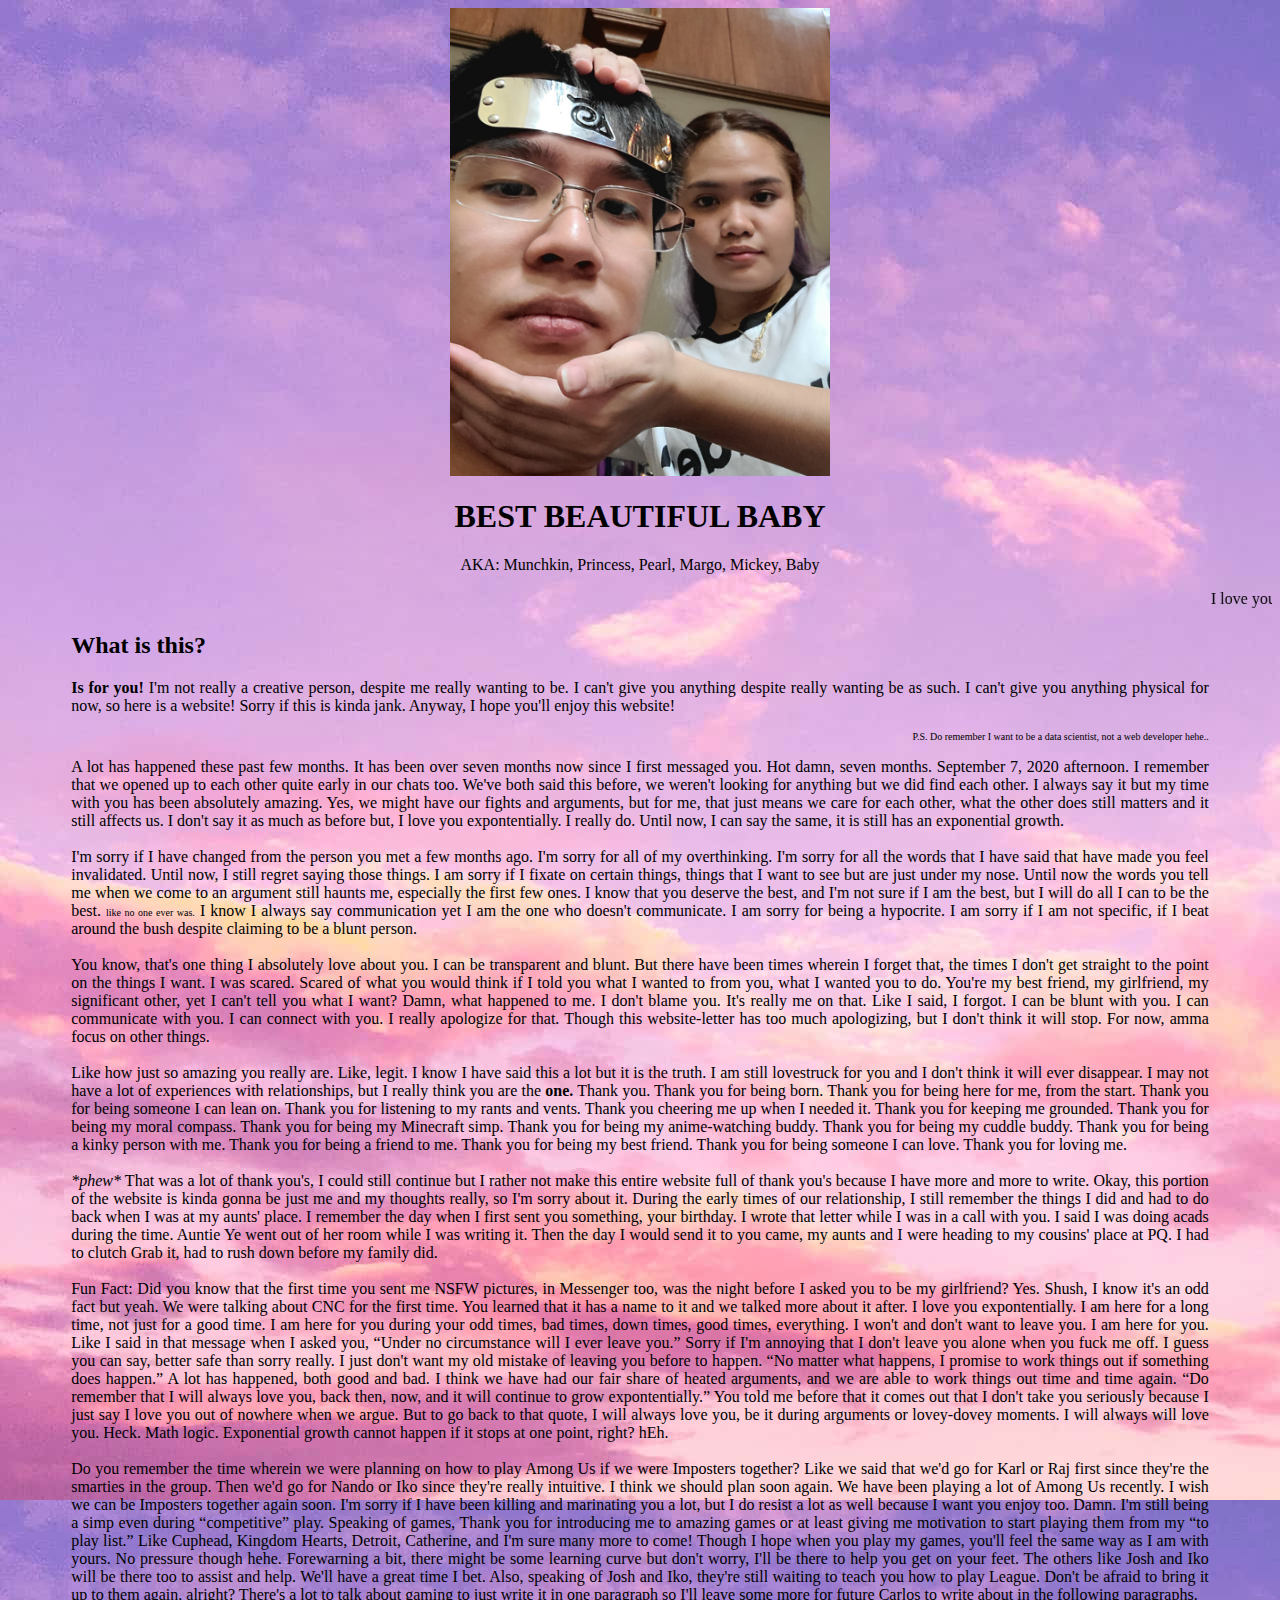
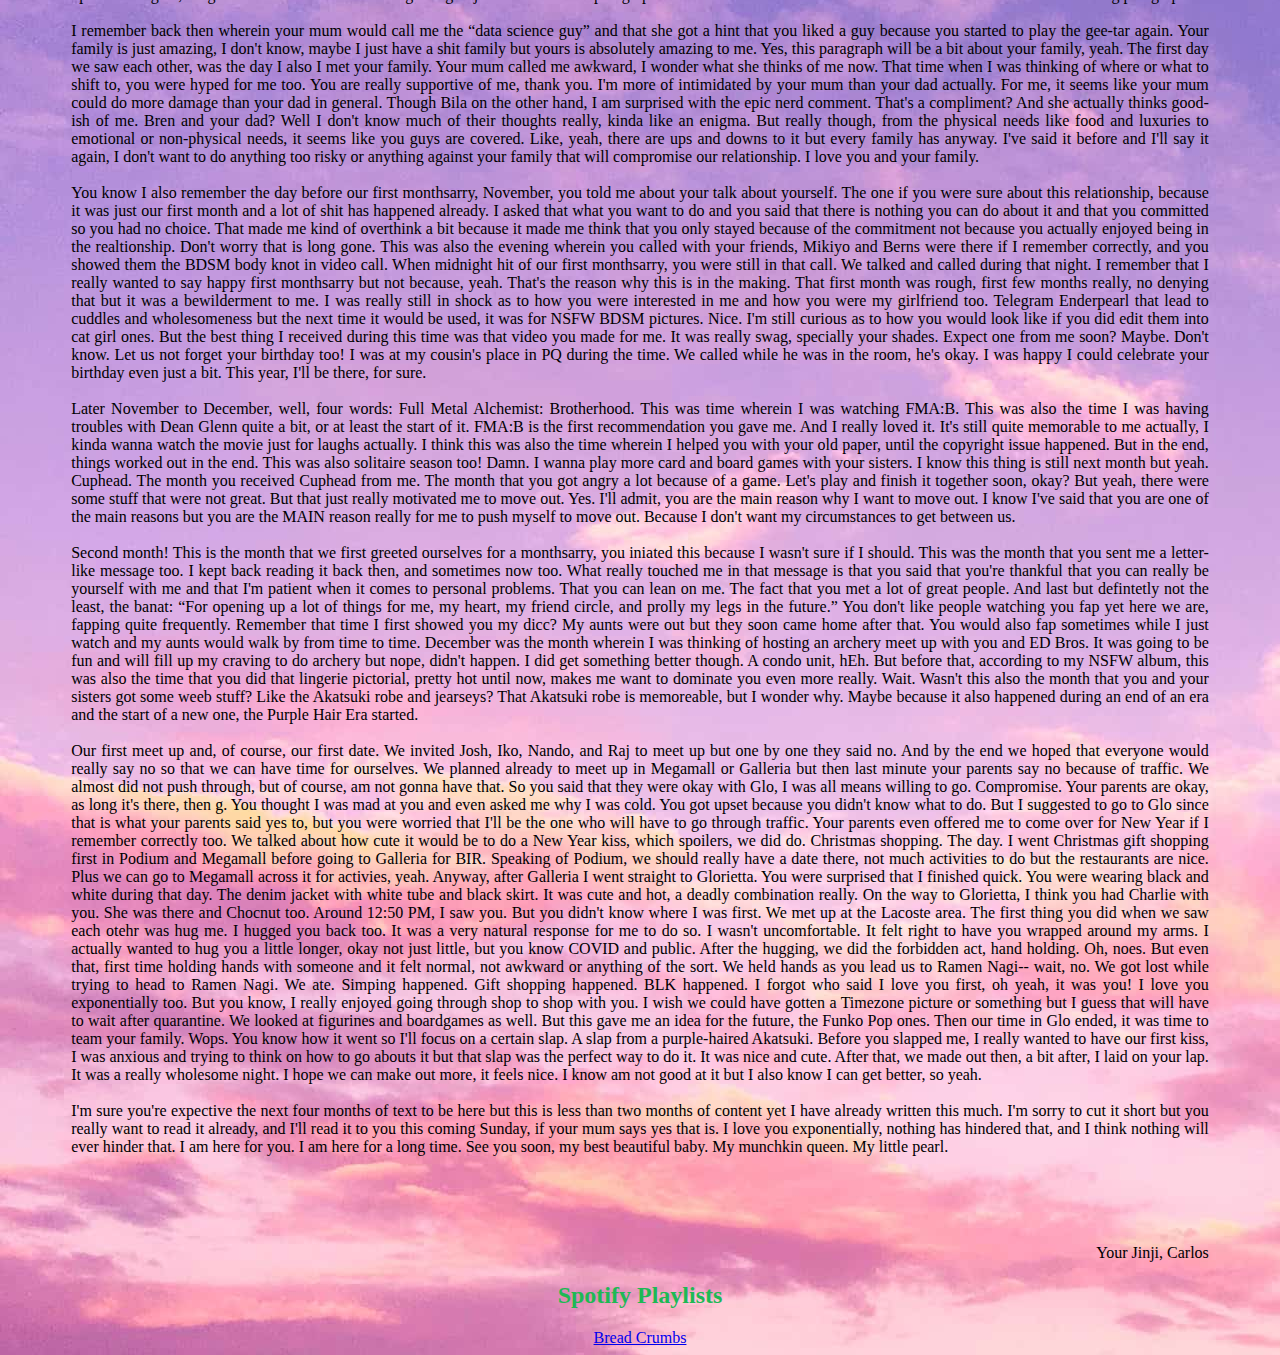
<file: index.html>
<!DOCTYPE html>
<html>
<head>
    <title>Jinji Shinju 真珠</title>
    <link rel="stylesheet" type="text/css" href="css/style.css">
</head>
<body>
    <img src="img/profile.jpg" class="center">
    <h1 class="center">BEST BEAUTIFUL BABY</h1>
    <p class="center">AKA: Munchkin, Princess, Pearl, Margo, Mickey, Baby</p>
    
<marquee> I love you expontentially, my best beautiful baby, my waifu for laifu, my little munchkin, from princess to queen. </marquee>
    
    <h2 class="left">What is this?</h2>
    <p class="left"><b>Is for you!</b> I'm not really a creative person, despite me really wanting to be. 
        I can't give you anything despite really wanting be as such. I can't give you 
        anything physical for now, so here is a website! Sorry if this is kinda jank. Anyway, I hope you'll enjoy this website!</p>
    <p class="right" style="font-size: x-small">P.S. Do remember I want to be a data  scientist, not a web developer hehe..</p>

    <p class="left">A lot has happened these past few months. It has been over seven months now since I first messaged you. Hot damn, seven months. September 7, 2020 afternoon.
        I remember that we opened up to each other quite early in our chats too.  We've both said this before, we weren't looking for anything but we did find each other. I always say it but
        my time with you has been absolutely amazing. Yes, we might have our fights and arguments, but for me, that just means we care for each other, what the other does still matters and it still affects us.
        I don't say it as much as before but, I love you expontentially. I really do. Until now, I can say the same, it is still has an exponential growth. 

        <br><br>I'm sorry if I have changed from the person you met a few months ago. I'm sorry for all of my overthinking. I'm sorry for all the words that I have said that have made you feel invalidated. Until now, I still regret saying those things.
        I am sorry if I fixate on certain things, things that I want to see but are just under my nose. Until now the words you tell me when we come to an argument still haunts me, especially the first few ones. I know that you deserve the best, and 
        I'm not sure if I am the best, but I will do all I can to be the best. <span style="font-size:x-small">like no one ever was.</span> I know I always say communication yet I am the one who doesn't communicate. I am sorry for being a hypocrite.
        I am sorry if I am not specific, if I beat around the bush despite claiming to be a blunt person. 

        <br><br>You know, that's one thing I absolutely love about you. I can be transparent and blunt. But there have been times wherein I forget that, the times I don't get straight to the point on the things I want. I was scared. Scared of what you would think
        if I told you what I wanted to from you, what I wanted you to do. You're my best friend, my girlfriend, my significant other, yet I can't tell you what I want? Damn, what happened to me. I don't blame you. It's really me on that. Like I said, I forgot.
        I can be blunt with you. I can communicate with you. I can connect with you. I really apologize for that. Though this website-letter has too much apologizing, but I don't think it will stop. For now, amma focus on other things.

        <br><br>Like how just so amazing you really are. Like, legit. I know I have said this a lot but it is the truth. I am still lovestruck for you and I don't think it will ever disappear. I may not have a lot of experiences with relationships, but I really think you are the <b>one.</b>
        Thank you. Thank you for being born. Thank you for being here for me, from the start. Thank you for being someone I can lean on. Thank you for listening to my rants and vents. Thank you cheering me up when I needed it.
        Thank you for keeping me grounded. Thank you for being my moral compass. Thank you for being my Minecraft simp. Thank you for being my anime-watching buddy. Thank you for being my cuddle buddy.
        Thank you for being a kinky person with me. Thank you for being a friend to me. Thank you for being my best friend. Thank you for being someone I can love. Thank you for loving me.

        <br><br><i>*phew*</i> That was a lot of thank you's, I could still continue but I rather not make this entire website full of thank you's because I have more and more to write. Okay, this portion of the website is kinda gonna be just me and my thoughts really, so I'm sorry about it.
        During the early times of our relationship, I still remember the things I did and had to do back when I was at my aunts' place. I remember the day when I first sent you something, your birthday. I wrote that letter while I was in a call with you. I said I was doing acads during the time.
        Auntie Ye went out of her room while I was writing it. Then the day I would send it to you came, my aunts and I were heading to my cousins' place at PQ. I had to clutch Grab it, had to rush down before my family did. 
        
        <br><br>Fun Fact: Did you know that the first time you sent me NSFW pictures, in Messenger too, was the night before I asked you to be my girlfriend? Yes. Shush, I know it's an odd fact but yeah. We were talking about CNC for the first time. 
        You learned that it has a name to it and we talked more about it after. I love you expontentially. I am here for a long time, not just for a good time. I am here for you during your odd times, bad times, down times, good times, everything.
        I won't and don't want to leave you. I am here for you. Like I said in that message when I asked you, <q>Under no circumstance will I ever leave you.</q> Sorry if I'm annoying that I don't leave you alone when you fuck me off.
        I guess you can say, better safe than sorry really. I just don't want my old mistake of leaving you before to happen. <q>No matter what happens, I promise to work things out if something does happen.</q> A lot has happened, both good and bad. I think we have had our fair share of heated arguments, and we are able to work things out time and time again.
        <q>Do remember that I will always love you, back then, now, and it will continue to grow expontentially.</q> You told me before that it comes out that I don't take you seriously because I just say I love you out of nowhere when we argue. But to go back to that quote, 
        I will always love you, be it during arguments or lovey-dovey moments. I will always will love you. Heck. Math logic. Exponential growth cannot happen if it stops at one point, right? hEh.

        <br><br>Do you remember the time wherein we were planning on how to play Among Us if we were Imposters together? Like we said that we'd go for Karl or Raj first since they're the smarties in the group. Then we'd go for Nando or Iko since they're really intuitive. I think we should plan soon again.
        We have been playing a lot of Among Us recently. I wish we can be Imposters together again soon. I'm sorry if I have been killing and marinating you a lot, but I do resist a lot as well because I want you enjoy too. Damn. I'm still being a simp even during <q>competitive</q> play. Speaking of games,
        Thank you for introducing me to amazing games or at least giving me motivation to start playing them from my <q>to play list.</q> Like Cuphead, Kingdom Hearts, Detroit, Catherine, and I'm sure many more to come! Though I hope when you play my games, you'll feel the same way as I am with yours. No pressure though hehe.
        Forewarning a bit, there might be some learning curve but don't worry, I'll be there to help you get on your feet. The others like Josh and Iko will be there too to assist and help. We'll have a great time I bet. Also, speaking of Josh and Iko, they're still waiting to teach you how to play League. Don't be afraid to bring it up to them again, alright?
        There's a lot to talk about gaming to just write it in one paragraph so I'll leave some more for future Carlos to write about in the following paragraphs. 

        <br><br>I remember back then wherein your mum would call me the <q>data science guy</q> and that she got a hint that you liked a guy because you started to play the gee-tar again. Your family is just amazing, I don't know, maybe I just have a shit family but yours is absolutely amazing to me. Yes, this paragraph will be a bit about your family, yeah. The first day we saw each other, was the day I also I met your family.
        Your mum called me awkward, I wonder what she thinks of me now. That time when I was thinking of where or what to shift to, you were hyped for me too. You are really supportive of me, thank you. I'm more of intimidated by your mum than your dad actually. For me, it seems like your mum could do more damage than your dad in general. Though Bila on the other hand, 
        I am surprised with the epic nerd comment. That's a compliment? And she actually thinks good-ish of me. Bren and your dad? Well I don't know much of their thoughts really, kinda like an enigma. But really though, from the physical needs like food and luxuries to emotional or non-physical needs, it seems like you guys are covered. Like, yeah, there are ups and downs to it but every family has anyway. I've said it before and I'll say it again,
        I don't want to do anything too risky or anything against your family that will compromise our relationship. I love you and your family.     

        <br><br>You know I also remember the day before our first monthsarry, November, you told me about your talk about yourself. The one if you were sure about this relationship, because it was just our first month and a lot of shit has happened already. I asked that what you want to do and you said that there is nothing you can do about it and that you committed so you had no choice.
        That made me kind of overthink a bit because it made me think that you only stayed because of the commitment not because you actually enjoyed being in the realtionship. Don't worry that is long gone. This was also the evening wherein you called with your friends, Mikiyo and Berns were there if I remember correctly, and you showed them the BDSM body knot in video call. When midnight hit of our first monthsarry, you were still in that call. 
        We talked and called during that night. I remember that I really wanted to say happy first monthsarry but not because, yeah. That's the reason why this is in the making. That first month was rough, first few months really, no denying that but it was a bewilderment to me. I was really still in shock as to how you were interested in me and how you were my girlfriend too. Telegram Enderpearl that lead to cuddles and wholesomeness but the next time it 
        would be used, it was for NSFW BDSM pictures. Nice. I'm still curious as to how you would look like if you did edit them into cat girl ones. But the best thing I received during this time was that video you made for me. It was really swag, specially your shades. Expect one from me soon? Maybe. Don't know. Let us not forget your birthday too! I was at my cousin's place in PQ during the time. We called while he was in the room, he's okay. I was happy
        I could celebrate your birthday even just a bit. This year, I'll be there, for sure. 

        <br><br>Later November to December, well, four words: Full Metal Alchemist: Brotherhood. This was time wherein I was watching FMA:B. This was also the time I was having troubles with Dean Glenn quite a bit, or at least the start of it. FMA:B is the first recommendation you gave me. And I really loved it. It's still quite memorable to me actually, I kinda wanna watch the movie just for laughs actually. 
        I think this was also the time wherein I helped you with your old paper, until the copyright issue happened. But in the end, things worked out in the end. This was also solitaire season too! Damn. I wanna play more card and board games with your sisters. I know this thing is still next month but yeah. Cuphead. The month you received Cuphead from me. The month that you got angry a lot because of a game. 
        Let's play and finish it together soon, okay? But yeah, there were some stuff that were not great. But that just really motivated me to move out. Yes. I'll admit, you are the  main reason why I want to move out. I know I've said that you are one of the main reasons but you are the MAIN reason really for me to push myself to move out. Because I don't want my circumstances to get between us. 

        <br><br>Second month! This is the month that we first greeted ourselves for a monthsarry, you iniated this because I wasn't sure if I should. This was the month that you sent me a letter-like message too. I kept back reading it back then, and sometimes now too. What really touched me in that message is that you said that you're thankful that you can really be yourself with me and that I'm patient when it comes to personal problems. That you can lean on me. 
        The fact that you met a lot of great people. And last but defintetly not the least, the banat: <q>For opening up a lot of things for me, my heart, my friend circle, and prolly my legs in the future.</q> You don't like people watching you fap yet here we are, fapping quite frequently. Remember that time I first showed you my dicc? My aunts were out but they soon came home after that. You would also fap sometimes while I just watch and my aunts would walk by from time to time.
        December was the month wherein I was thinking of hosting an archery meet up with you and ED Bros. It was going to be fun and will fill up my craving to do archery but nope, didn't happen. I did get something better though. A condo unit, hEh.  But before that, according to my NSFW album, this was also the time that you did that lingerie pictorial, pretty hot until now, makes me want to dominate you even more really. Wait. Wasn't this also the month that you and your sisters got some 
        weeb stuff? Like the Akatsuki robe and jearseys? That Akatsuki robe is memoreable, but I wonder why. Maybe because it also happened during an end of an era and the start of a new one, the Purple Hair Era started.

        <br><br> Our first meet up and, of course, our first date. We invited Josh, Iko, Nando, and Raj to meet up but one by one they said no. And by the end we hoped that everyone would really say no so that we can have time for ourselves.  We planned already to meet up in Megamall or Galleria but then last minute your parents say no because of traffic. We almost did not push through, but of course, am not gonna have that. So you said that they were okay with Glo, I was all means willing to go.
        Compromise. Your parents are okay, as long it's there, then g. You thought I was mad at you and even asked me why I was cold. You got upset because you didn't know what to do. But I suggested to go to Glo since that is what your parents said yes to, but you were worried that I'll be the one who will have to go through traffic. Your parents even offered me to come over for New Year if I remember correctly too. We talked about how cute it would be to do a New Year kiss, which spoilers, we did do.
        Christmas shopping. The day. I went Christmas gift shopping first in Podium and Megamall before going to Galleria for BIR. Speaking of Podium, we should really have a date there, not much activities to do but the restaurants are nice. Plus we can go to Megamall across it for activies, yeah. Anyway, after Galleria I went straight to Glorietta. You were surprised that I finished quick. You were wearing black and white during that day. The denim jacket with white tube and black skirt. It was cute and hot, 
        a deadly combination really. On the way to Glorietta, I think you had Charlie with you. She was there and Chocnut too. Around 12:50 PM, I saw you. But you didn't know where I was first. We met up at the Lacoste area. The first thing you did when we saw each otehr was hug me. I hugged you back too. It was a very natural response for me to do so. I wasn't uncomfortable. It felt right to have you wrapped around my arms. I actually wanted to hug you a little longer, okay not just little, but you know COVID and public.
        After the hugging, we did the forbidden act, hand holding. Oh, noes. But even that, first time holding hands with someone and it felt normal, not awkward or anything of the sort. We held hands as you lead us to Ramen Nagi-- wait, no. We got lost while trying to head to Ramen Nagi. We ate. Simping happened. Gift shopping happened. BLK happened. I forgot who said I love you first, oh yeah, it was you! I love you exponentially too. But you know, I really enjoyed going through shop to shop with you. I wish we could 
        have gotten a Timezone picture or something but I guess that will have to wait after quarantine. We looked at figurines and boardgames as well. But this gave me an idea for the future, the Funko Pop ones. Then our time in Glo ended, it was time to team your family. Wops. You know how it went so I'll focus on a certain slap. A slap from a purple-haired Akatsuki. Before you slapped me, I really wanted to have our first kiss, I was anxious and trying to think on how to go abouts it but that slap was the perfect way 
        to do it. It was nice and cute. After that, we made out then, a bit after, I laid on your lap. It was a really wholesome night. I hope we can make out more, it feels nice. I know am not good at it but I also know I can get better, so yeah. 

        <br><br> I'm sure you're expective the next four months of text to be here but this is less than two months of content yet I have already written this much. I'm sorry to cut it short but you really want to read it already, and I'll read it to you this coming Sunday, if your mum says yes that is. I love you exponentially, nothing has hindered that, and I think nothing will ever hinder that. I am here for you. I am here for a long time. See you soon, my best beautiful baby. My munchkin queen. My little pearl.

    </p>
    <p class="right">
        <br><br><br><br> Your Jinji, Carlos

    </p>
    <h2 class ="center" style="color: #1DB954">Spotify Playlists</h2>
    <a class = "center" href="https://open.spotify.com/playlist/1ddD1m87cn7t4mZeSOMjTR?si=hKeF6-Q8RjWxyr_54cOORA" target="_blank" title="Spotify">Bread Crumbs</a>
</body>
</html>
</file>
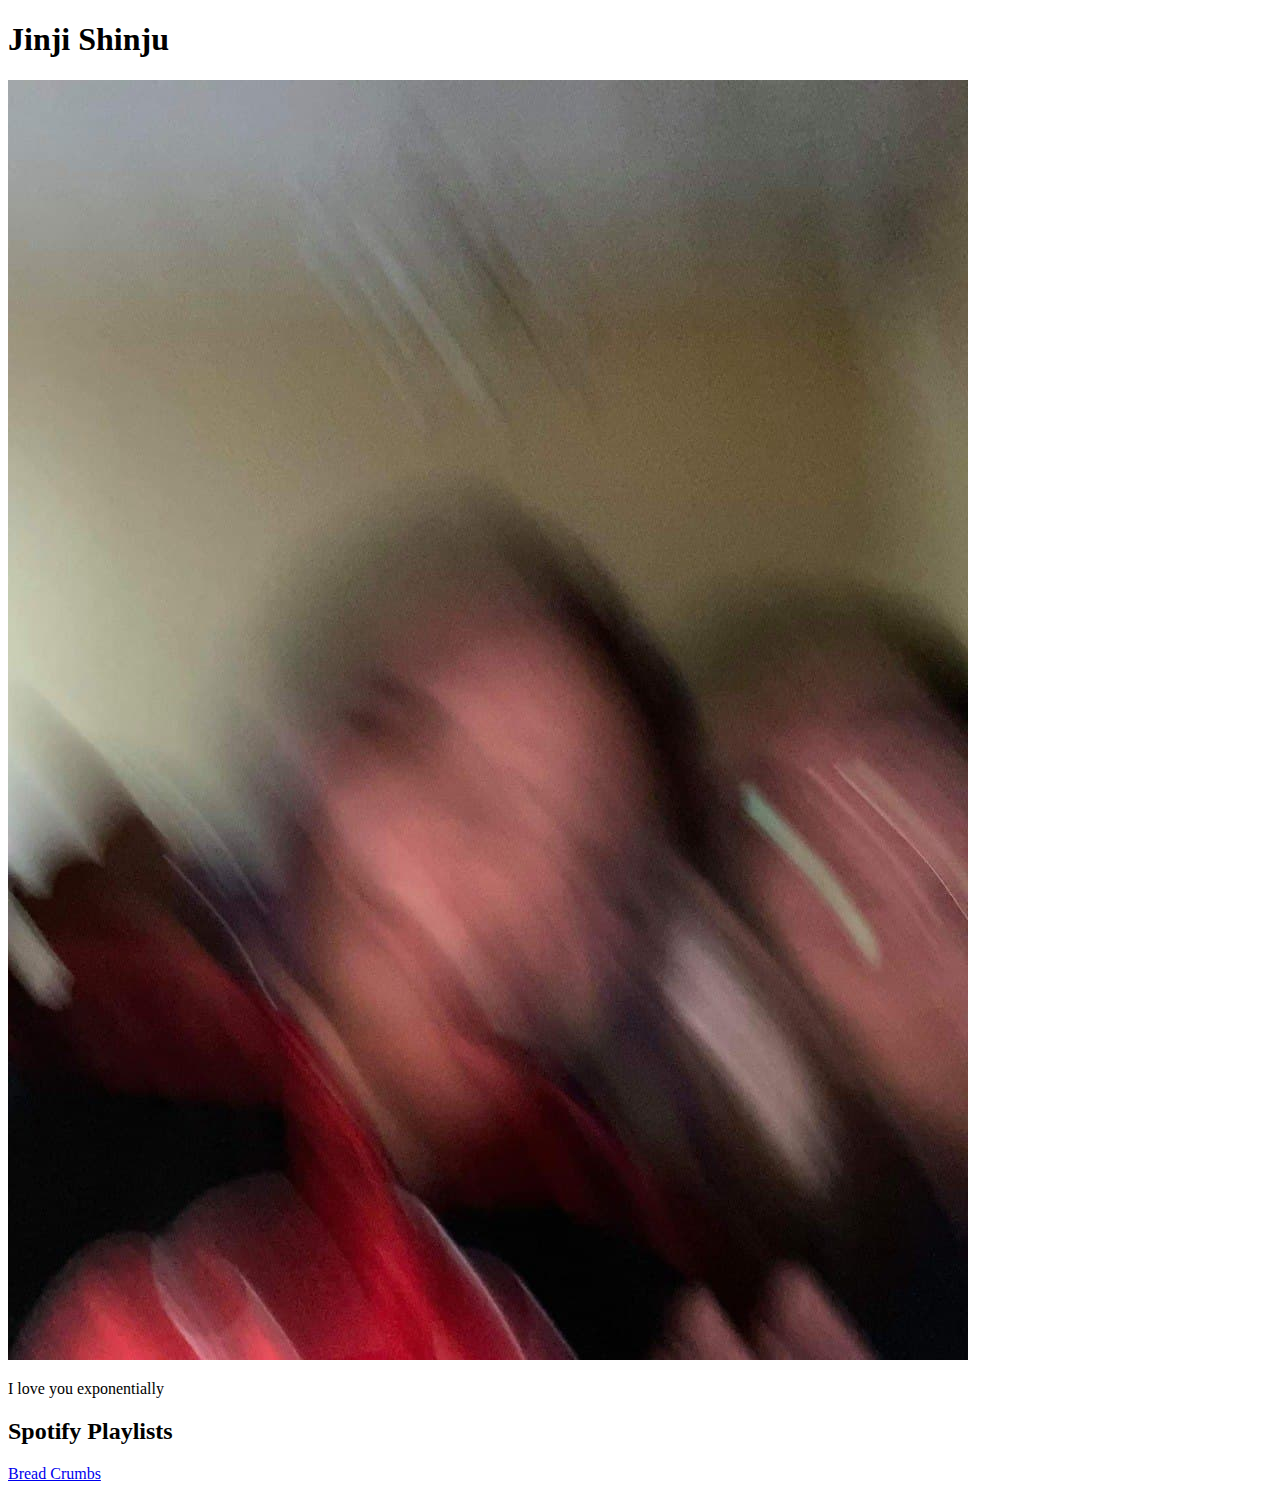
<file: test.html>
<!DOCTYPE html>
<html>
<head>
    <title>Jinji Shinju</title>
</head>
<body>
    <h1>Jinji Shinju</h1>
    <img src="img/icon.jpg">
    <p>I love you exponentially</p>
    <h2>Spotify Playlists</h2>
    <a href="https://open.spotify.com/playlist/1ddD1m87cn7t4mZeSOMjTR?si=hKeF6-Q8RjWxyr_54cOORA" target="_blank" title="Spotify">Bread Crumbs</a>
</body>
</html>
</file>
<file: css/style.css>
body{
    background-image: url("../css/img/background.jpg");
    background-repeat: repeat;
}

.center {
    display: block;
    margin-left: auto;
    margin-right: auto;
    width: 30%;
    height:30%;
    text-align: center;
  }

.left {
    margin-left: 5%;
    margin-right: 5%;
    text-align: justify;
}

.right{
    text-align: right;
    margin-right: 5%;
}
</file>
